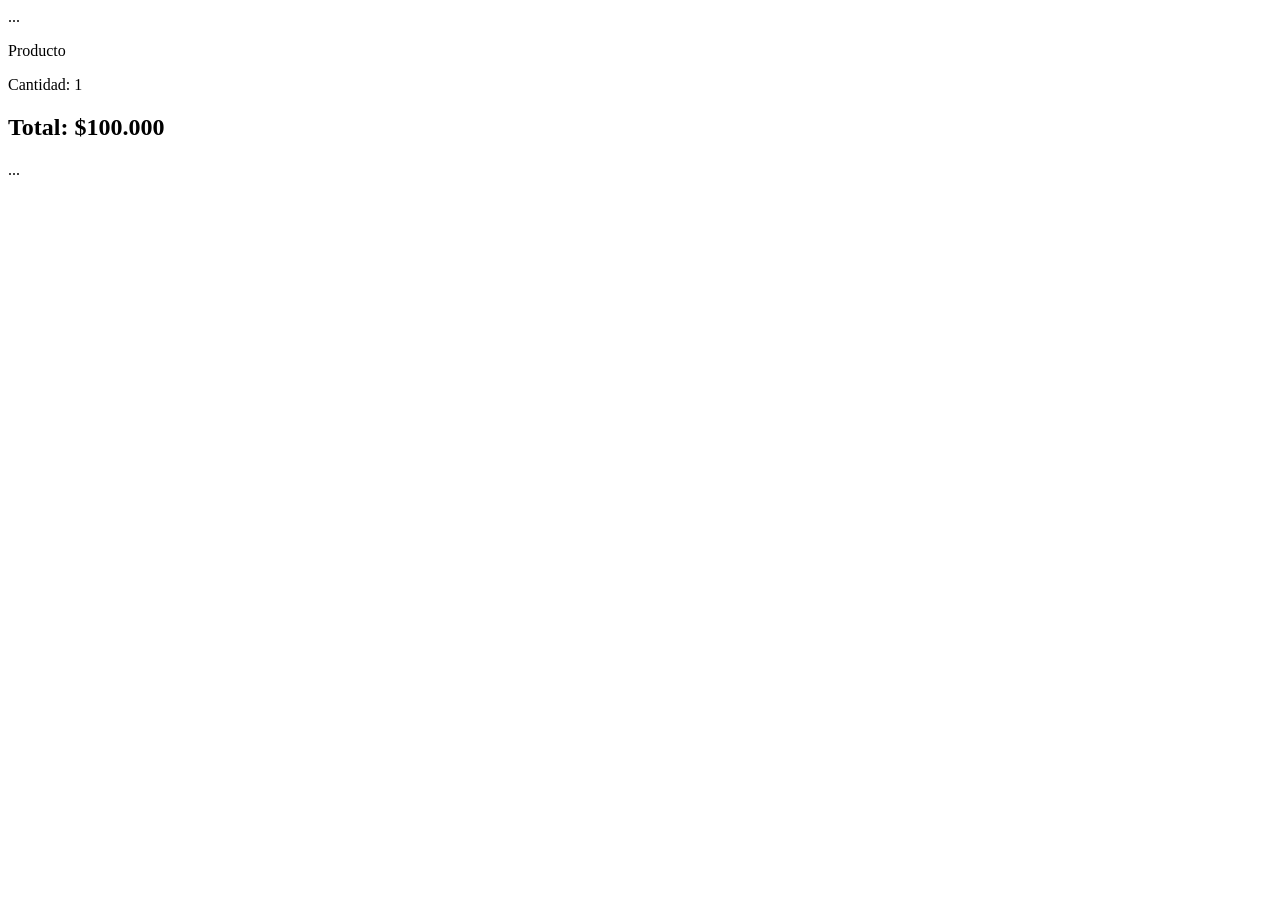
<file: carrito.html>
<body>
<header class="header">...</header>

<main>
  <article>
    <p>Producto</p>
    <p>Cantidad: 1</p>
  </article>

  <h2>Total: $100.000</h2>
</main>

<footer class="footer">...</footer>
</body>
</file>
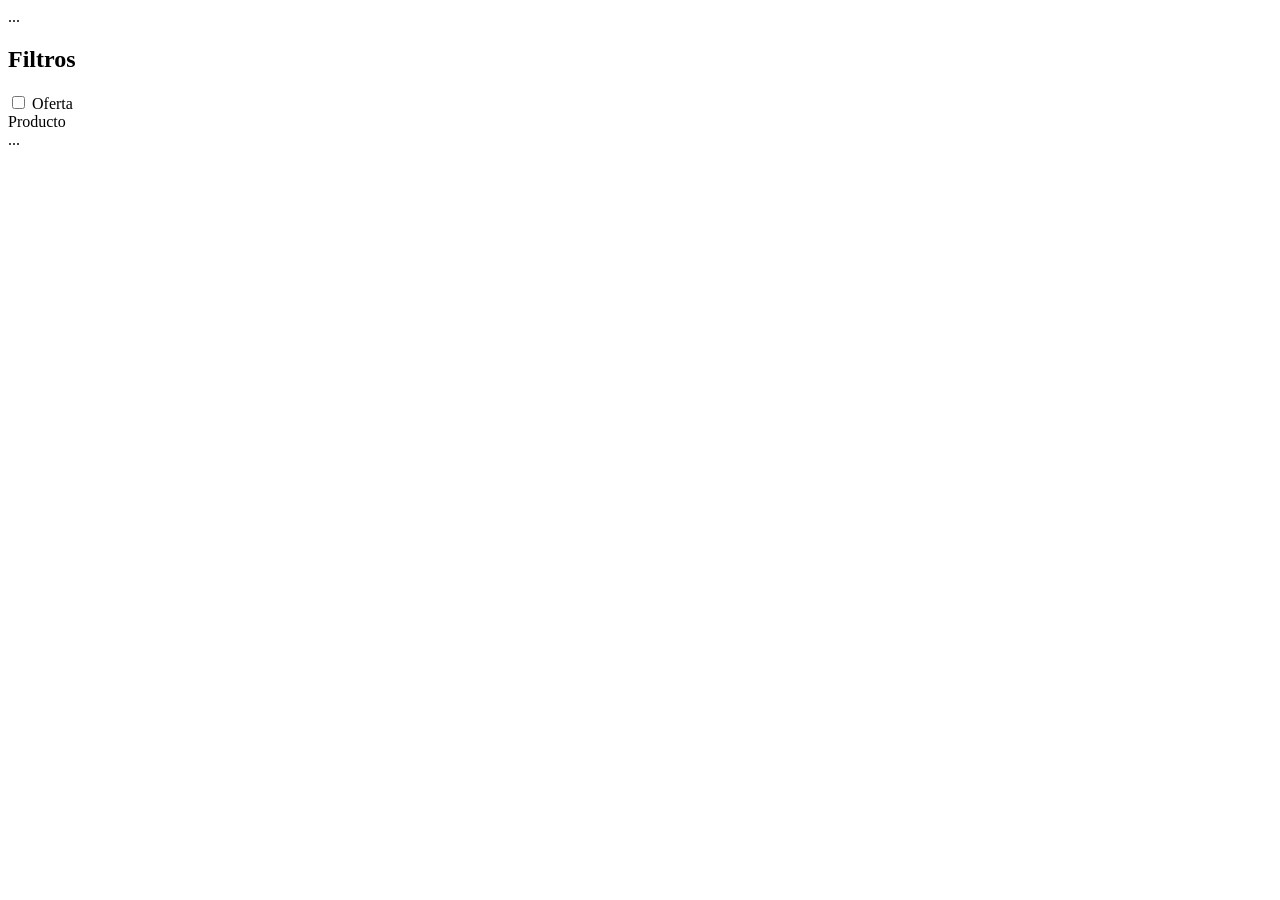
<file: catalogo.html>
<body>
<header class="header">...</header>

<main>
  <section>
    <h2>Filtros</h2>
    <label><input type="checkbox"> Oferta</label>
  </section>

  <section class="products">
    <article class="card">Producto</article>
  </section>
</main>

<footer class="footer">...</footer>
</body>
</file>
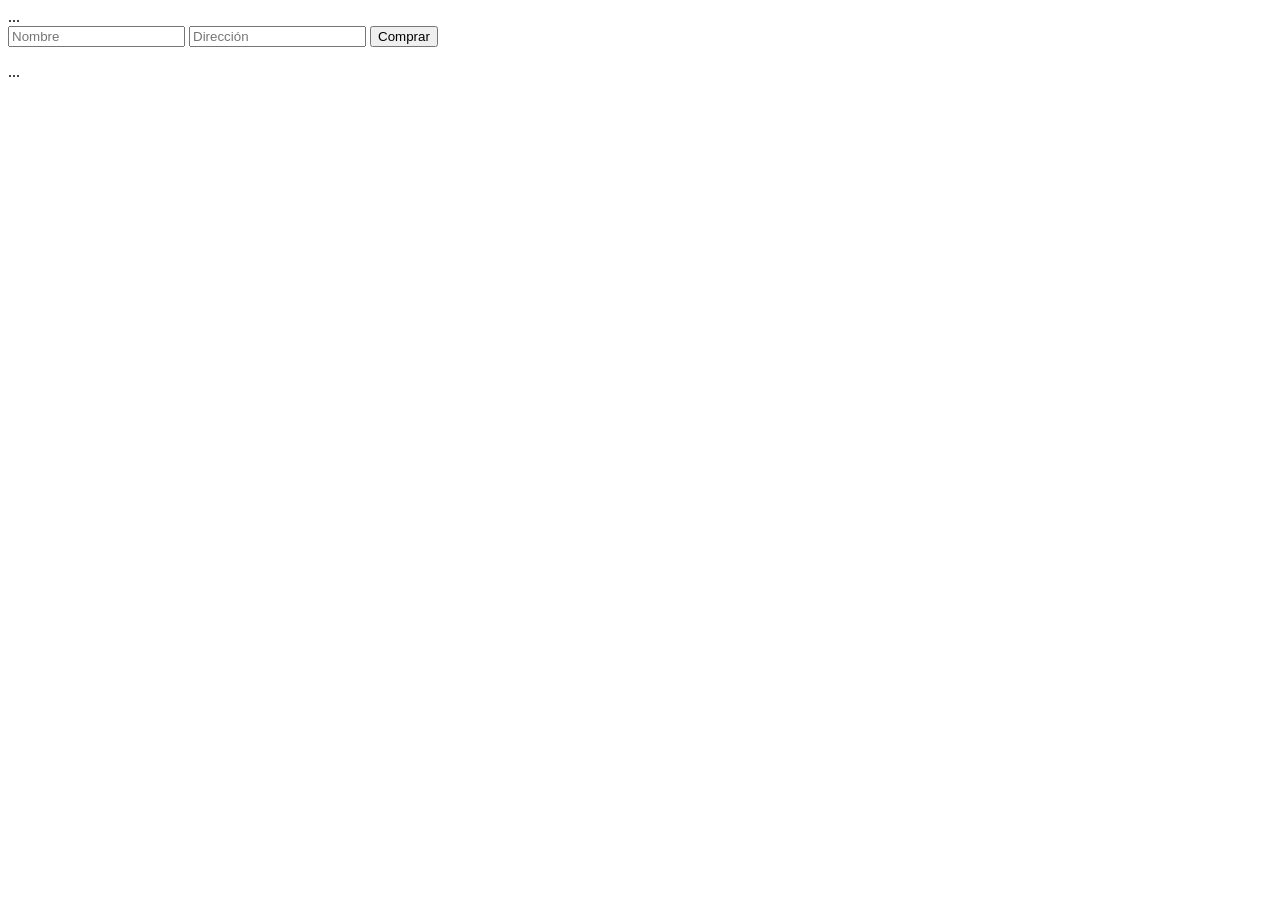
<file: checkout.html>
<body>
<header class="header">...</header>

<main>
  <form>
    <input type="text" placeholder="Nombre">
    <input type="text" placeholder="Dirección">
    <button>Comprar</button>
  </form>
</main>

<footer class="footer">...</footer>
</body>
</file>
